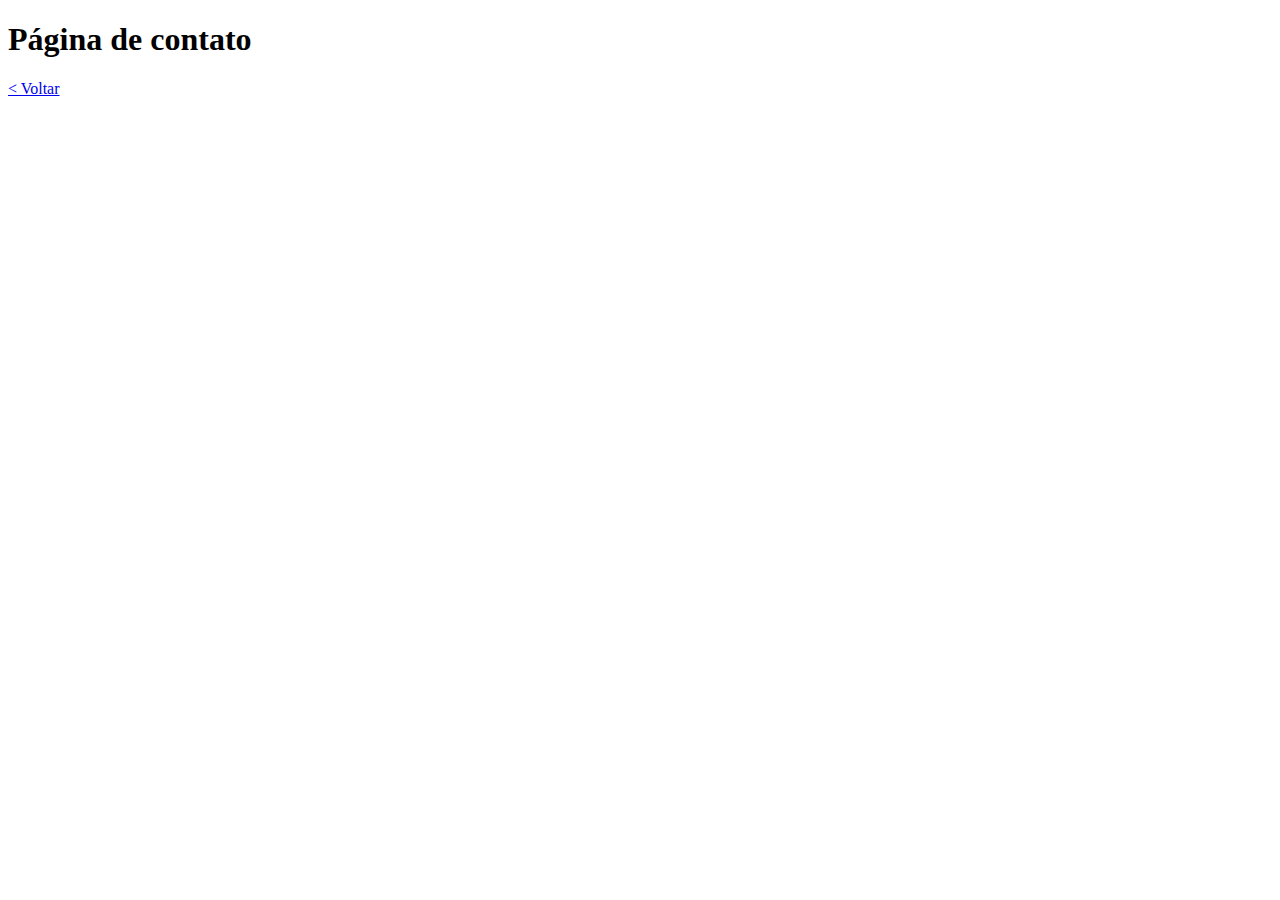
<file: contato.html>
<!DOCTYPE html>
<html lang="en">
<head>
    <meta charset="UTF-8">
    <meta name="viewport" content="width=device-width, initial-scale=1.0">
    <title>Lucas CM - Contato</title>
</head>
<body>
    <header>
        <h1>Página de contato</h1>
    </header>
    <main>
        <a href="/">< Voltar</a>
    </main>
</body>
</html>
</file>
